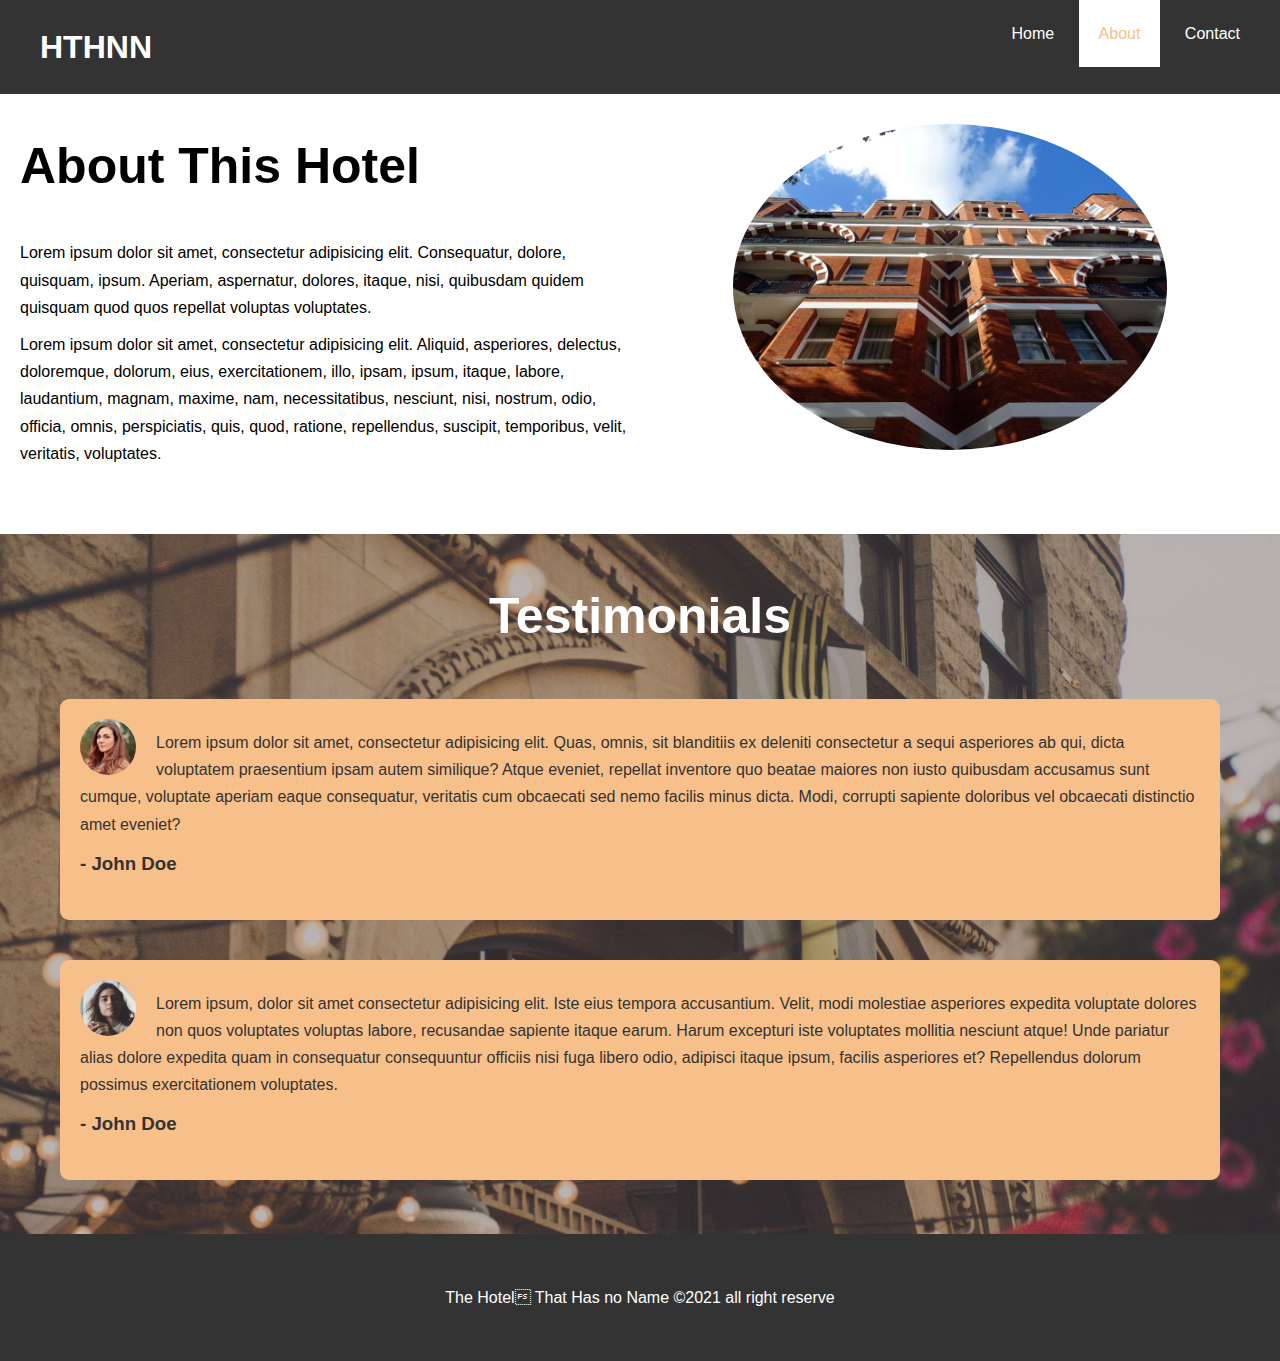
<file: about.html>
<!DOCTYPE html>
<html lang="en">
<head>
    <meta charset="UTF-8">
    <meta http-equiv="X-UA-Compatible" content="IE=edge">
    <meta name="viewport" content="width=device-width, initial-scale=1.0">
    <meta name="description" content="welcome to The Hotel That Has no Name. If you're going to complain keep it to yourself we don't care">
    <meta name="keywords" content="hotel, bed and breakfast, accommodations, travel, motel, hostel, alojamiento, viajes, moteles, campings, vacaciones">
    <meta name="author" content="Hotel That Has No Name">
    <link rel="stylesheet" href="./css/style.css"> 
    <title> The Hotel That Has no Name | About</title>
</head>
<body>
    <header>
            <nav id="navbar">
                <div class="container">
                 <h1 class="logo"><a href="/Index.html">HTHNN</a></h1>
                    <ul>
                        <li><a href="index.html">Home</a></li>
                        <li><a class="current" href="about.html">About</a></li>
                        <li><a href="contact.html">Contact</a></li>
                    </ul>
                </div>
            </nav>
            
    </header>
        
        <section id="about-info" class="bg-light py-3">
            <div class="container">
                <div class="info-left">
                    <h1 class="l-heading"><span class="text_primary">About</span> This Hotel</h1>
                    <p>
                        Lorem ipsum dolor sit amet, consectetur adipisicing elit. Consequatur, dolore, quisquam, ipsum. 
                        Aperiam, aspernatur, dolores, itaque, nisi, quibusdam quidem quisquam quod quos repellat voluptas 
                        voluptates.
                    </p>
                    <p>
                        Lorem ipsum dolor sit amet, consectetur adipisicing elit. Aliquid, asperiores, delectus, 
                        doloremque, dolorum, eius, exercitationem, illo, ipsam, ipsum, itaque, labore, laudantium, 
                        magnam, maxime, nam, necessitatibus, nesciunt, nisi, nostrum, odio, officia, omnis, perspiciatis, 
                        quis, quod, ratione, repellendus, suscipit, temporibus, velit, veritatis, voluptates.
                    </p>

                </div>
                <div class="info-right">
                    <img src="./img/photo-2.jpg" alt="hotel">
                </div>
            </div>

            <div class="clr"></div>
        </section>
            <br>

            <section id="testimonials" class="py-3" >
                <div class="container">
                    <h2 class="l-heading">Testimonials</h2>
                        <div class="testimonial bg-primary">
                            <img src="../img/person-1.jpg" alt="user">
                            <p>
                                Lorem ipsum dolor sit amet, consectetur adipisicing elit. Quas, omnis, sit blanditiis ex deleniti consectetur a sequi asperiores ab qui, dicta voluptatem praesentium ipsam autem similique? Atque eveniet, repellat inventore quo beatae maiores non iusto quibusdam accusamus sunt cumque, voluptate aperiam eaque consequatur, veritatis cum obcaecati sed nemo facilis minus dicta. Modi, corrupti sapiente doloribus vel obcaecati distinctio amet eveniet?
                            </p>
                            <h3>
                                - John Doe
                            </h3>
                        </div>
                        <div class="testimonial bg-primary">
                            <img src="../img/person-2.jpg" alt="user">
                            <p>
                                Lorem ipsum, dolor sit amet consectetur adipisicing elit. Iste eius tempora accusantium. Velit, modi molestiae asperiores expedita voluptate dolores non quos voluptates voluptas labore, recusandae sapiente itaque earum. Harum excepturi iste voluptates mollitia nesciunt atque! Unde pariatur alias dolore expedita quam in consequatur consequuntur officiis nisi fuga libero odio, adipisci itaque ipsum, facilis asperiores et? Repellendus dolorum possimus exercitationem voluptates.
                            </p>
                            <h3>
                                - John Doe
                            </h3>
                        </div>
                    </div>
            </section>
        
    <footer id="main-footer">
        <P>The Hotel That Has no Name &copy;2021  all right  reserve</P>
    </footer>
</div>
</body>
</html>
</file>
<file: css/style.css>
/* Reset */
* {
  margin: 0;
  padding: 0;
  box-sizing: border-box;
}

/* Main style */

html, body {
  font-family: 'Segoe UI', Tahoma, Geneva, Verdana, sans-serif;
  line-height: 1.7;
}

a {
  text-decoration: none;
  color: #333;
}

h1, h2, h3, h4, h5, h6 {
  padding-bottom: 20px;
}

p {
  margin: 10px 0;
}
/* Utility class */

.container {
  max-width: 2200px;
  margin: 0 auto;
  overflow: auto;
  padding: 0 20px;
}

.text-primary {
  color: #f7c08a;
}
 .lead {
  font-size: 30px;
  line-height: 1.5;
  margin-bottom: 1.5em;
}

.btn {
  display: inline-block;
  padding: 13px 20px;
  border-radius: 3px;
  background: #3f3f3f;
  color: #fff;
  text-decoration: none;
  font-size: 18px;
  font-weight: bold;
  border: none;
  text-transform: uppercase;
  transition: all 0.3s ease-in-out;
    cursor: pointer;
}

.btn:hover {
  background: #f7c08a;
  color: #3f3f3f;
}

.btn-light {
  background: #f4f4f4;
  color: #3f3f3f;
}

.bg-dark {
  background: #333;
  color: #fff;
}
.bg-primary {
  background: #f7c08a;
  color: #333;
}

.clr{
    clear: both;
}

.l-heading {
    font-size: 50px;

}

/* Padding */

.py-1 {
    padding: 10px 0;
}
.py-2 {
    padding: 20px 0;
}
.py-3 {
    padding: 30px 0;
}

/* Navbar */
#navbar {
    background: #333;
    color: #fff;
    overflow: auto;
}

#navbar a {
    color: #fff;
}

#navbar h1 {
    float: left;
    padding-top: 20px;
    padding-left: 20px;
}

#navbar ul {
    float: right;
    list-style: none;
    /* margin: 0;
    padding: 0; */
}

#navbar ul li {
    display: inline-block;
    margin: 0;
    padding: 0;
}

#navbar ul li a {
    display: block;
    padding: 20px;
    color: #fff;
    text-decoration: none;
    text-align: center;
}

#navbar ul li a:hover, 
#navbar ul li a.current {
    background: #fff;
    color: #f7c08a;
}

/* Showcase */

#showcase {
    background: url('../img/showcase.jpg') no-repeat center center/cover;
    height: 600px;
    padding: 100px 0;
}

#showcase .showcase-contact {
    color: #fff;
    text-align: center;   
    padding-top: 170px; 
}

#showcase .showcase-contact h1 {
    font-size: 60px;
    line-height: 1.2em;
}

#showcase .showcase-contact p {
    font-size: 30px;
    line-height: 1.8em;
}

/* Home Info */

#home-info {
    height: 600px;
}

#home-info .info-img {
    float: left;
    width: 50%;
    background: url('../img/photo-1.jpg') no-repeat center center/cover;
    min-height: 100%;
}

#home-info .info-content {
    float: right;
    width: 50%;
    height: 100%;
    text-align: center;
    padding: 50px 30px;
    overflow: hidden;
}

#home-info .info-content p {
    font-size: 30px;
    line-height: 1.8em;
}

/* Features */

.box {
    float: left;
    width: 33.33%;
    padding: 50px;
    text-align: center;
}

.box i {
    margin-bottom: 10px;
}

/* About info */

#about-info .info-right{
    float: right;
    width: 50%;
    min-height: 100%;
}
#about-info .info-right img{
    display: block;
    margin: 0 auto;
    width: 70%;
    border-radius: 50%;

}

#about-info .info-left{
    float: left;
    width: 50%;
    min-height: 100%;
}


/* Testimonials */

#testimonials {
    height: 700px;
    background: url('../img/test-bg.jpg') no-repeat center center/cover;
    padding: 40px;
    

}

#testimonials h2 {
    color: #fff;
    text-align: center;
    padding-bottom: 40px;
    border-radius: 0%;
}

#testimonials .testimonial img {
    width: 5%;
    float: left;
    margin-right: 20px;
    border-radius: 50%;
     
}

#testimonials .testimonial {
    padding: 20px;
    margin-bottom: 40px;
    border-radius: 9px;
    opacity: 10;
}

/* Contact form */

#contact-form .form-group {
    margin-bottom: 20px;
}
#contact-form label {
    display: block;
    margin-bottom: 5px;
}

#contact-form input, #contact-form textarea {
    width: 100%;
    border: 1px solid #ccc;
    border-radius: 3px;
    padding: 10px;
    font-size: 16px;
    outline: none;
}

#contact-form textarea {
    height: 200px;
}
#contact-form input, #contact-form textarea:focus {
    border: 1px solid #f7c08a;
}

/* Footer */

#main-footer {
    width: 100%;
    background: #333;
    color: #fff;
    padding: 40px 0;
    text-align: center;
}
</file>
